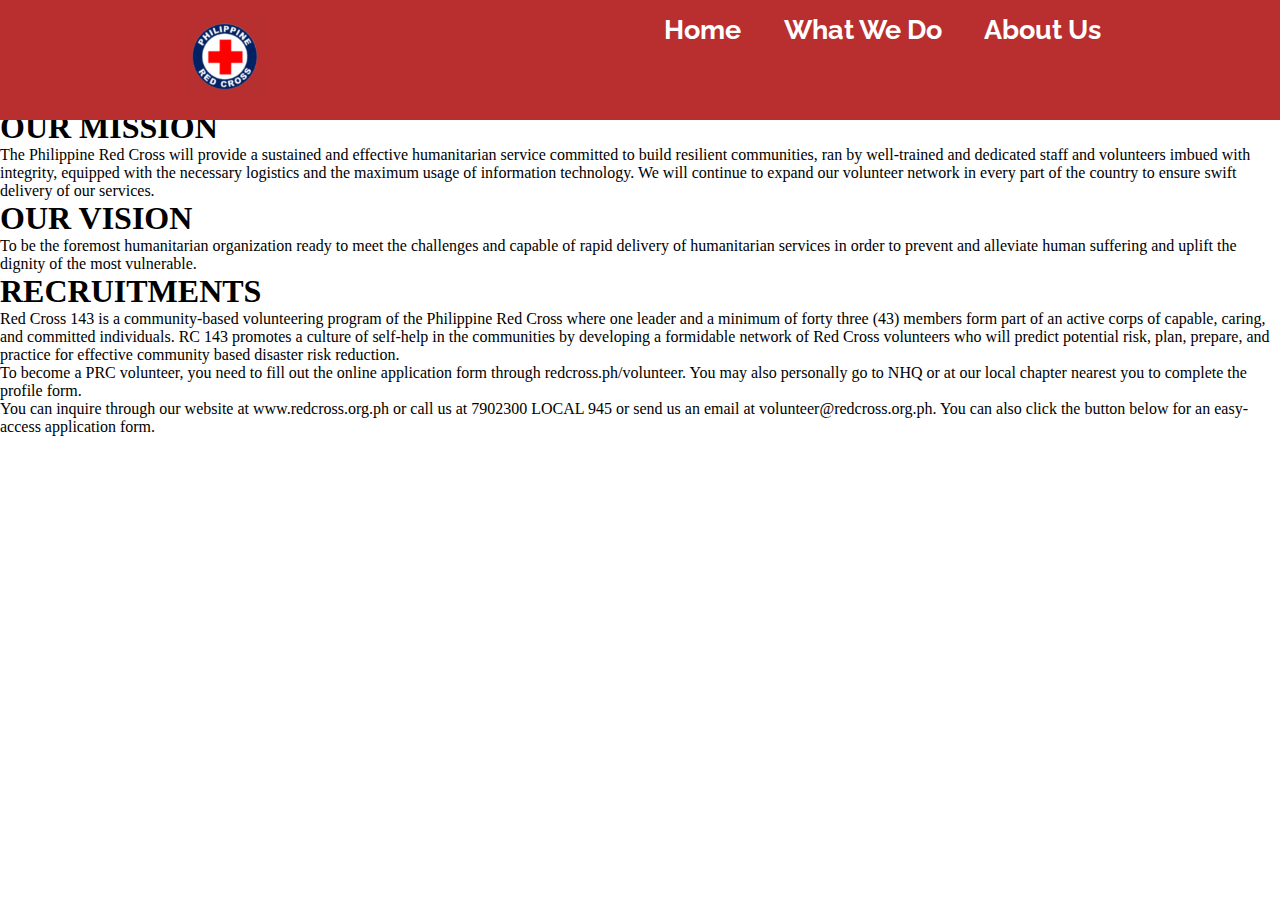
<file: QP_Daquioag/aboutus.html>
<!DOCTYPE html>
<html lang="en">
<head>
    <meta charset="UTF-8">
    <meta name="viewport" content="width=device-width, initial-scale=1.0">
    <title>Document</title>
    <link rel="stylesheet" href="style.css">
</head>
<body>
    <header>
        <nav>
            <span class="icon"><img src="images/icon.png"></span>
            <span class="links">
                <a href="index.html">Home</a>
                <a href="whatwedo.html">What We Do</a>
                <a href="aboutus.html">About Us</a>
            </span>
        </nav>
    </header>
    <section class="whoarewe">
        <article>
            <h1>
                WHO ARE WE?
            </h1>
            <p>
                Philippine Red Cross is a premier humanitarian organization in the country that is committed on various social welfare services and promoting volunteerism. Providing service to all those in need in times of emergencies.
The story of the Philippine Red Cross is the story of men and women from all walks of life who have dedicated themselves to the service of humanity. It is the tale of hundreds of thousands of ordinary people who devoted their time and resources to help the poorest of the poor. Professionally trained and truly compassionate, these men and women are ready to lend a helping hand to those in need – whoever, whenever and wherever they may be.
            </p>
        </article>
    </section>
    <section class="missionandvision">
        <article>
            <h1>
                OUR MISSION
            </h1>
            <p>
                The Philippine Red Cross will provide a sustained and effective humanitarian service committed to build resilient communities, ran by well-trained and dedicated staff and volunteers imbued with integrity, equipped with the necessary logistics and the maximum usage of information technology. We will continue to expand our volunteer network in every part of the country to ensure swift delivery of our services.
            </p>
        </article>
        <article>
            <h1>
                OUR VISION
            </h1>
            <p>
                To be the foremost humanitarian organization ready to meet the challenges and capable of rapid delivery of humanitarian services in order to prevent and alleviate human suffering and uplift the dignity of the most vulnerable.
            </p>
        </article>
    </section>
    <section class="howtohelp">
        <article>
            <h1>
                RECRUITMENTS
            </h1>
            <div class="info1">
                <p>
                    Red Cross 143 is a community-based volunteering program of the Philippine Red Cross where one leader and a minimum of forty three (43) members form part of an active corps of capable, caring, and committed individuals. RC 143 promotes a culture of self-help in the communities by developing a formidable network of Red Cross volunteers who will predict potential risk, plan, prepare, and practice for effective community based disaster risk reduction.
                </p>
            </div>
            <div class="info2">
                <p>
                    To become a PRC volunteer, you need to fill out the online application form through redcross.ph/volunteer. You may also personally go to NHQ or at our local chapter nearest you to complete the profile form.
                </p>
                <p>
                    You can inquire through our website at www.redcross.org.ph or call us at 7902300 LOCAL 945 or send us an email at volunteer@redcross.org.ph. You can also click the button below for an easy-access application form.
                </p>
            </div>
        </article>
    </section>
</body>
</html>
</file>
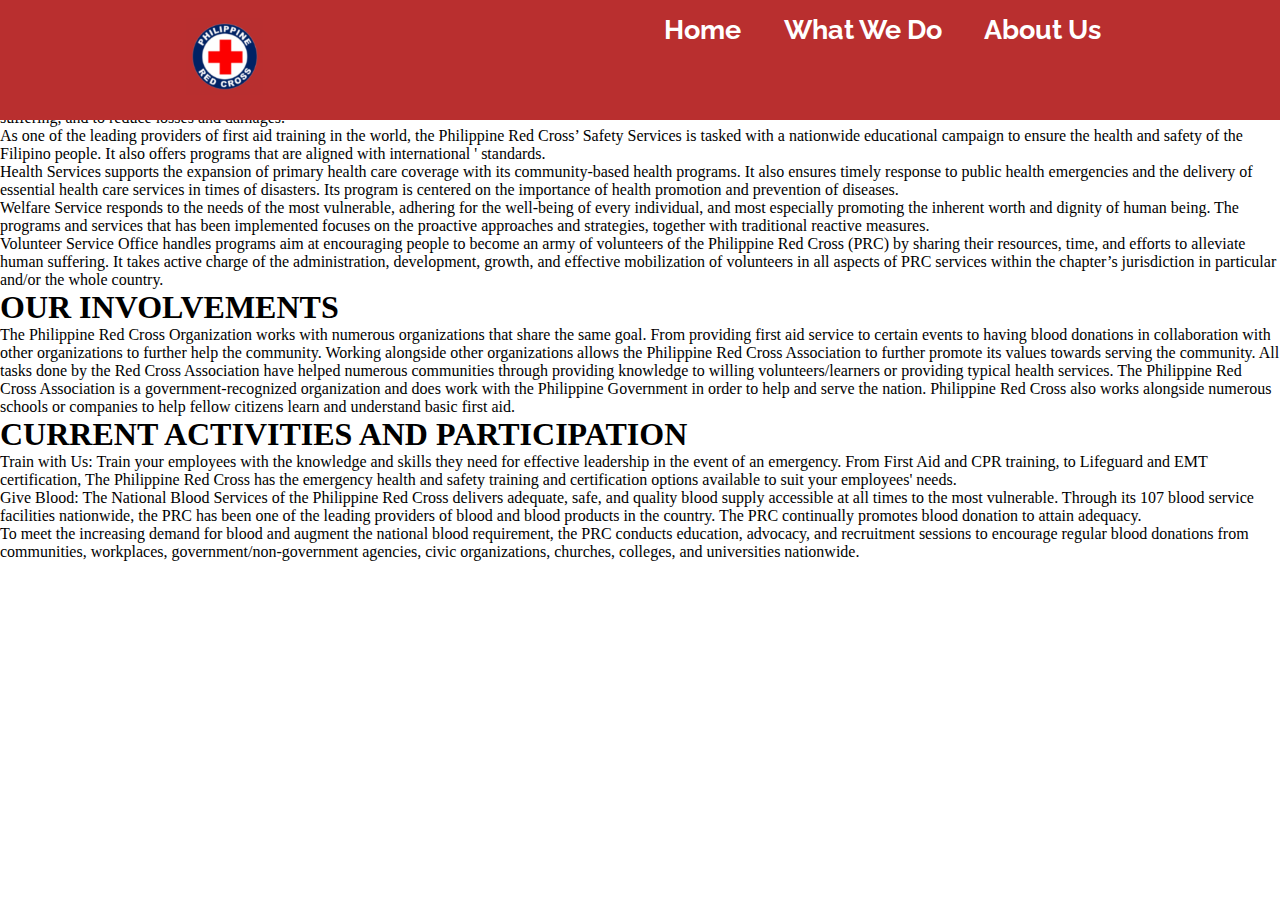
<file: QP_Daquioag/whatwedo.html>
<!DOCTYPE html>
<html lang="en">
<head>
    <meta charset="UTF-8">
    <meta name="viewport" content="width=device-width, initial-scale=1.0">
    <title>Document</title>
    <link rel="stylesheet" href="style.css">
</head>
<body>
    <header>
        <nav>
            <span class="icon"><img src="images/icon.png"></span>
            <span class="links">
                <a href="index.html">Home</a>
                <a href="whatwedo.html">What We Do</a>
                <a href="aboutus.html">About Us</a>
            </span>
        </nav>
    </header>
    <main>
        <section class="intiatives">
            <article>
                <h1>
                    OUR INITIATIVES
                </h1>
                <ul>
                    <li>
                        <p>
                            The National Blood Services is the Philippine Red Cross’ arm that delivers adequate, safe and quality blood supply to the most vulnerable. Through its 88 blood service facilities nationwide, the PRC has been the leading provider of blood and blood products in the country. The PRC continuously promotes voluntary non-remunerated blood donation to attain adequacy.
                        </p>
                    </li>
                    <li>
                        <p>
                            Disaster Management Services is one of the major services of the Philippine Red Cross, primarily tasked to deliver humanitarian assistance during emergency and disaster situations. Through its wide network of well-trained, skilled, and committed staff and volunteers across the country, the DMS implements its mandate through an integrated holistic approach to save lives, minimize human suffering, and to reduce losses and damages.
                        </p>
                    </li>
                    <li>
                        <p>
                            As one of the leading providers of first aid training in the world, the Philippine Red Cross’ Safety Services is tasked with a nationwide educational campaign to ensure the health and safety of the Filipino people. It also offers programs that are aligned with international ' standards.
                        </p>
                    </li>
                    <li>
                        <p>
                            Health Services supports the expansion of primary health care coverage with its community-based health programs. It also ensures timely response to public health emergencies and the delivery of essential health care services in times of disasters. Its program is centered on the importance of health promotion and prevention of diseases.
                        </p>
                    </li>
                    <li>
                        <p>
                            Welfare Service responds to the needs of the most vulnerable, adhering for the well-being of every individual, and most especially promoting the inherent worth and dignity of human being. The programs and services that has been implemented focuses on the proactive approaches and strategies, together with traditional reactive measures.
                        </p>
                    </li>
                    <li>
                        <p>
                            Volunteer Service Office handles programs aim at encouraging people to become an army of volunteers of the Philippine Red Cross (PRC) by sharing their resources, time, and efforts to alleviate human suffering. It takes active charge of the administration, development, growth, and effective mobilization of volunteers in all aspects of PRC services within the chapter’s jurisdiction in particular and/or the whole country.
                        </p>
                    </li>
                </ul>
            </article>
        </section>
        <section class="involvements">
            <article>
                <h1>OUR INVOLVEMENTS</h1>
                <p>
                    The Philippine Red Cross Organization works with numerous organizations that share the same goal. From providing first aid service to certain events to having blood donations in collaboration with other organizations to further help the community.
Working alongside other organizations allows the Philippine Red Cross Association to further promote its values towards serving the community. All tasks done by the Red Cross Association have helped numerous communities through providing knowledge to willing volunteers/learners or providing typical health services.
The Philippine Red Cross Association is a government-recognized organization and does work with the Philippine Government in order to help and serve the nation. Philippine Red Cross also works alongside numerous schools or companies to help fellow citizens learn and understand basic first aid.
                </p>
            </article>
            <div class="samples">
            </div>
        </section>
        <section class="activityandparticipation">
            <article>
                <h1>
                    CURRENT ACTIVITIES AND PARTICIPATION
                </h1>
                <p>
                    Train with Us: Train your employees with the knowledge and skills they need for effective leadership in the event of an emergency. From First Aid and CPR training, to Lifeguard and EMT certification, The Philippine Red Cross has the emergency health and safety training and certification options available to suit your employees' needs.
                </p>
                <p>
                    Give Blood: The National Blood Services of the Philippine Red Cross delivers adequate, safe, and quality blood supply accessible at all times to the most vulnerable. Through its 107 blood service facilities nationwide, the PRC has been one of the leading providers of blood and blood products in the country. The PRC continually promotes blood donation to attain adequacy.
                </p>
                <p>
                    To meet the increasing demand for blood and augment the national blood requirement, the PRC conducts education, advocacy, and recruitment sessions to encourage regular blood donations from communities, workplaces, government/non-government agencies, civic organizations, churches, colleges, and universities nationwide.
                </p>
            </article>
        </section>
    </main>
</body>
</html>
</file>
<file: QP_Daquioag/style.css>
@import url('https://fonts.googleapis.com/css2?family=Raleway&display=swap');
*{
    margin: 0px;
    padding: 0px;
}
header{
    position:fixed;
    width: 100%;
    z-index: 2;
}
nav{
    display: flex;
    background-color: #B92F2F;
    justify-content: space-around;
    align-content: center;
    padding-top: 1vw;
    padding-bottom: 1vw;
}
.icon img{
    width: 7vw;
    height: 10vh;
}
.links a{
    text-decoration: none;
    color: white;
    font-family: 'Raleway', sans-serif;
    font-weight: bold;
    font-size: 170%;
    margin-left: 3vw;
}
video{
    width: 100%;
    height: 100%;
    object-fit:cover;
    z-index: -1;
}
.bannertext h1{
    position: absolute;
    top: 25vh;
    left: 10vw;
    margin-right: 50vw;
    font-size: 350%;
    z-index: 1;
    font-family: 'Raleway', sans-serif;
}
.advocacybg{
    background-image: url(images/bgimg.jpeg);
    width: 100%;
    height: 100vh;
}
.advocacybg article{
    margin-left: 5vw;
    margin-right: 5vw;
}
.advocacybg h1{
    font-size: 350%;
    padding-top: 5vh;
}
.advocacybg p{
    margin-top: 5vh;
    font-size: 300%;
}
</file>
